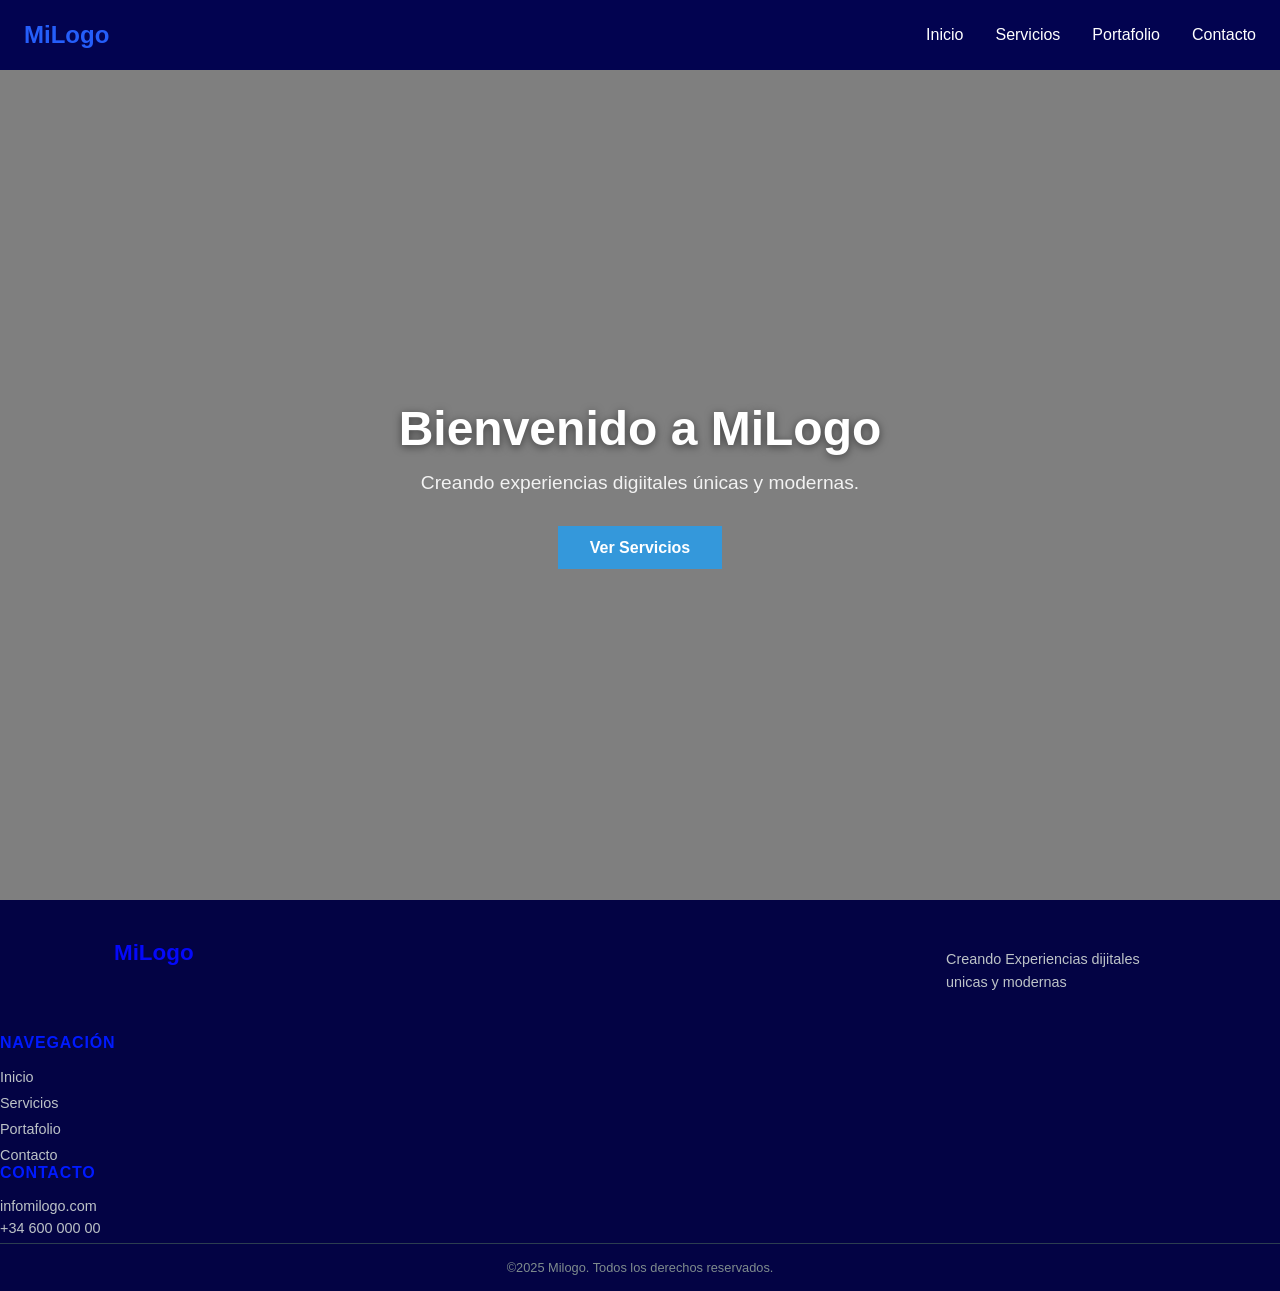
<file: index.html>
<!DOCTYPE html>
<html lang="es">

<head>
    <meta charset="UTF-8">
    <meta name="viewport" content="width=device-width, initial-scale=1.0">
    <title>Menú Moderno Responsivo</title>

    <link rel="shortcut icon" href="assets/img/favicon.png" type="image/x-icon">

    <link rel="stylesheet" href="style.css">
</head>

<body>

    <header class="header">
        <nav class="navbar">
            <a href="index.html" class="logo">MiLogo</a>

            <ul class="nav-menu">
                <li class="nav-item"><a href="index.html" class="nav-link">Inicio</a></li>
                <li class="nav-item"><a href="servicios.html" class="nav-link">Servicios</a></li>
                <li class="nav-item"><a href="portafolio.html" class="nav-link">Portafolio</a></li>
                <li class="nav-item"><a href="contacto.html" class="nav-link">Contacto</a></li>
            </ul>

            <div class="hamburger">
                <span class="bar"></span>
                <span class="bar"></span>
                <span class="bar"></span>
            </div>
        </nav>
    </header>
    <main class="main-content">
        <section class="hero-video">
            <video class="hero-video__bg" autoplay muted playsinline>
                <source src="assets/video/tu-video.mp4" type="video/mp4"> Tu navegador no soporta HTML5
                </video>

            <div class="hero-video__overlay"></div>

            <div class="hero-video__content">
                <h1 class="hero-video__title">Bienvenido a MiLogo</h1>
                <p class="hero-video__subtitle">Creando experiencias digiitales únicas y modernas.</p>
                <a href="servicios.html" class="hero-video__btn">Ver Servicios</a>
            </div>



        </section>

    </main>

    <footer class="footer">
        <div class="footer-container">
            <span class="footer-logo">MiLogo</span>
            <p class="footer-desc">Creando Experiencias dijitales unicas y modernas</p>
        </div>
        <div class="footer-links">
            <h4 class="footer-title">Navegación</h4>
            <ul>
                <li><a href="index.html">Inicio</a></li>
                <li><a href="servicios.html">Servicios</a></li>
                <li><a href="portafolio.html">Portafolio</a></li>
                <li><a href="contacto.html">Contacto</a></li>
            </ul>
        </div>
        <div class="footer-contact">
            <h4 class="footer-title">Contacto</h4>
            <p>infomilogo.com</p>
            <p>+34 600 000 00</p>
        </div>
        <div class="footer-bottom">
            <p>&copy;2025 Milogo. Todos los derechos reservados.</p>
        </div>
    </footer>
    <script src="script.js"></script>
</body>

</html>
</file>
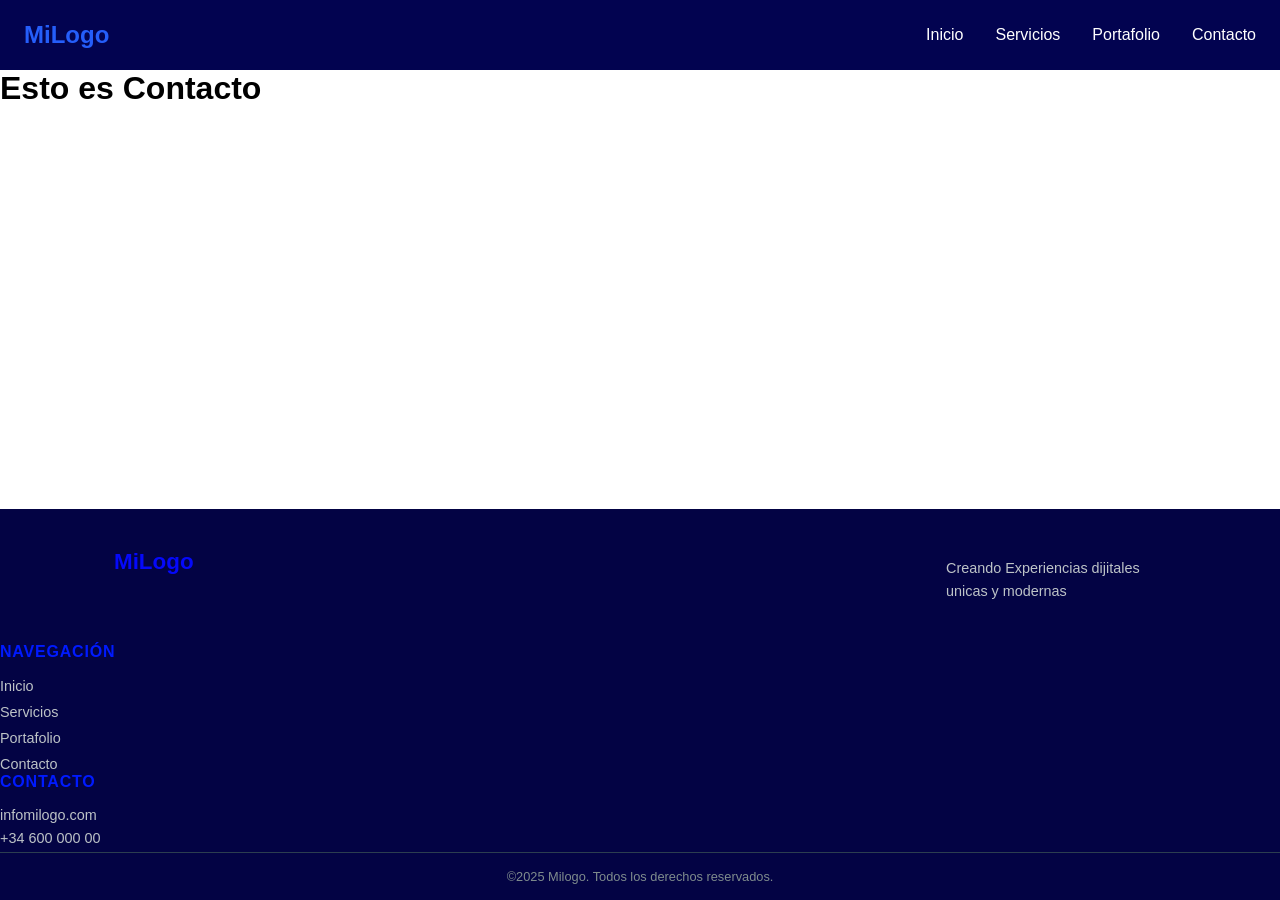
<file: contacto.html>
<!DOCTYPE html>
<!DOCTYPE html>
<html lang="es">

<head>
    <meta charset="UTF-8">
    <meta name="viewport" content="width=device-width, initial-scale=1.0">
    <title>Menú Moderno Responsivo</title>
    <link rel="shortcut icon" href="assets/img/favicon.png" type="image/x-icon">
    <link rel="stylesheet" href="style.css">
</head>

<body>

    <header class="header">
        <nav class="navbar">
            <a href="index.html" class="logo">MiLogo</a>

            <ul class="nav-menu">
                <li class="nav-item"><a href="index.html" class="nav-link">Inicio</a></li>
                <li class="nav-item"><a href="servicios.html" class="nav-link">Servicios</a></li>
                <li class="nav-item"><a href="portafolio.html" class="nav-link">Portafolio</a></li>
                <li class="nav-item"><a href="contacto.html" class="nav-link">Contacto</a></li>
            </ul>

            <div class="hamburger">
                <span class="bar"></span>
                <span class="bar"></span>
                <span class="bar"></span>
            </div>
        </nav>
    </header>
    <h1>Esto es Contacto</h1>
        <footer class="footer">
        <div class="footer-container">
            <span class="footer-logo">MiLogo</span>
            <p class="footer-desc">Creando Experiencias dijitales unicas y modernas</p>
        </div>
        <div class="footer-links">
            <h4 class="footer-title">Navegación</h4>
            <ul>
                <li><a href="index.html">Inicio</a></li>
                <li><a href="servicios.html">Servicios</a></li>
                <li><a href="portafolio.html">Portafolio</a></li>
                <li><a href="contacto.html">Contacto</a></li>
            </ul>
        </div>
        <div class="footer-contact">
            <h4 class="footer-title">Contacto</h4>
            <p>infomilogo.com</p>
            <p>+34 600 000 00</p>
        </div>
        <div class="footer-bottom">
            <p>&copy;2025 Milogo. Todos los derechos reservados.</p>
        </div>
    </footer>
    <script src="script.js"></script>
</body>

</html>
</file>
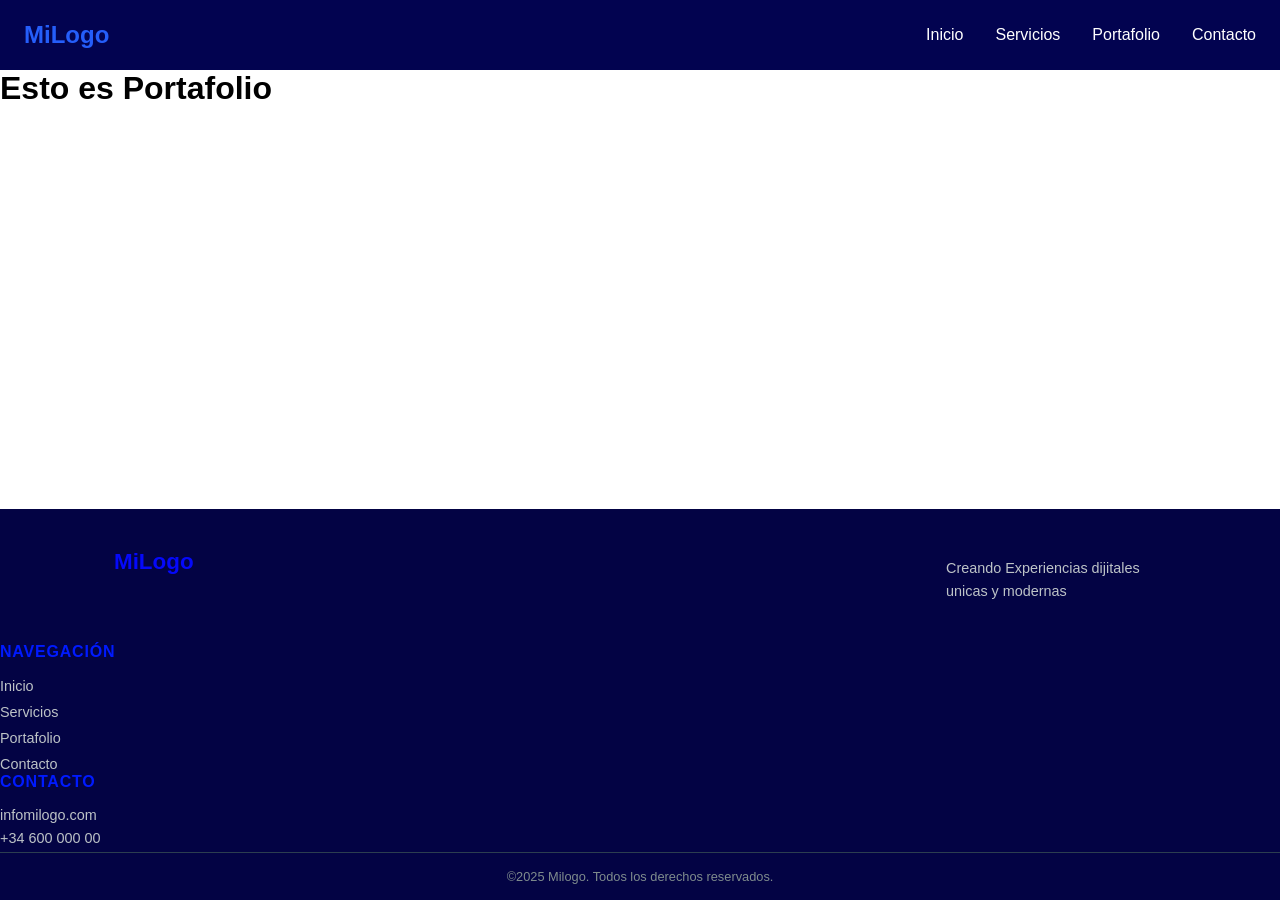
<file: portafolio.html>
<!DOCTYPE html>
<html lang="es">

<head>
<!DOCTYPE html>
<html lang="es">

<head>
    <meta charset="UTF-8">
    <meta name="viewport" content="width=device-width, initial-scale=1.0">
    <title>Menú Moderno Responsivo</title>
    <link rel="shortcut icon" href="assets/img/favicon.png" type="image/x-icon">
    <link rel="stylesheet" href="style.css">
</head>

<body>

    <header class="header">
        <nav class="navbar">
            <a href="index.html" class="logo">MiLogo</a>

            <ul class="nav-menu">
                <li class="nav-item"><a href="index.html" class="nav-link">Inicio</a></li>
                <li class="nav-item"><a href="servicios.html" class="nav-link">Servicios</a></li>
                <li class="nav-item"><a href="portafolio.html" class="nav-link">Portafolio</a></li>
                <li class="nav-item"><a href="contacto.html" class="nav-link">Contacto</a></li>
            </ul>

            <div class="hamburger">
                <span class="bar"></span>
                <span class="bar"></span>
                <span class="bar"></span>
            </div>
        </nav>
    </header>
    <h1>Esto es Portafolio</h1>
        <footer class="footer">
        <div class="footer-container">
            <span class="footer-logo">MiLogo</span>
            <p class="footer-desc">Creando Experiencias dijitales unicas y modernas</p>
        </div>
        <div class="footer-links">
            <h4 class="footer-title">Navegación</h4>
            <ul>
                <li><a href="index.html">Inicio</a></li>
                <li><a href="servicios.html">Servicios</a></li>
                <li><a href="portafolio.html">Portafolio</a></li>
                <li><a href="contacto.html">Contacto</a></li>
            </ul>
        </div>
        <div class="footer-contact">
            <h4 class="footer-title">Contacto</h4>
            <p>infomilogo.com</p>
            <p>+34 600 000 00</p>
        </div>
        <div class="footer-bottom">
            <p>&copy;2025 Milogo. Todos los derechos reservados.</p>
        </div>
    </footer>

    <script src="script.js"></script>
</body>

</html>
</file>
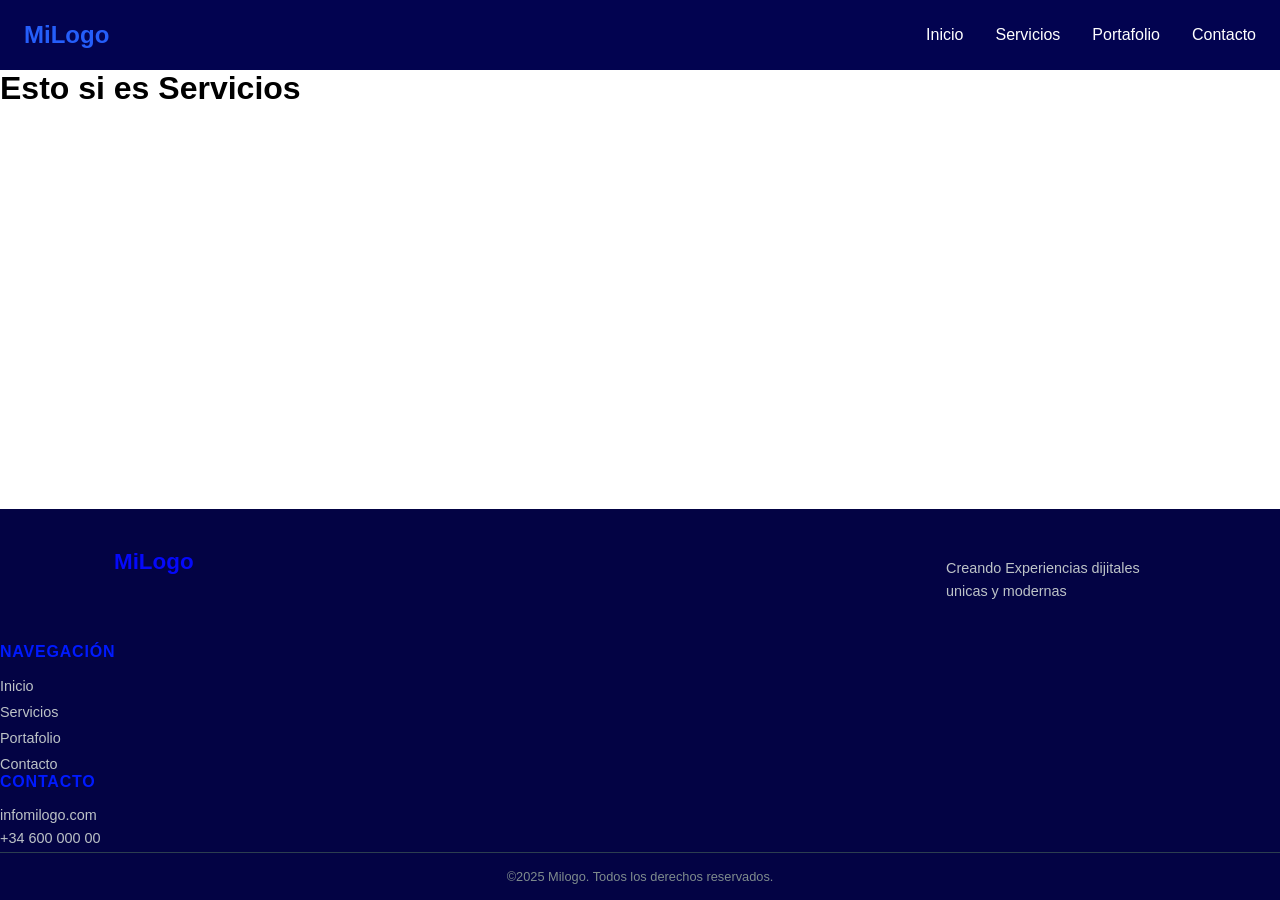
<file: servicios.html>
<!DOCTYPE html>
<html lang="es">

<head>
    <meta charset="UTF-8">
    <meta name="viewport" content="width=device-width, initial-scale=1.0">
    <title>Menú Moderno Responsivo</title>
    <link rel="shortcut icon" href="assets/img/favicon.png" type="image/x-icon">
    <link rel="stylesheet" href="style.css">
</head>

<body>

    <header class="header">
        <nav class="navbar">
            <a href="index.html" class="logo">MiLogo</a>
            <ul class="nav-menu">
                <li class="nav-item"><a href="index.html" class="nav-link">Inicio</a></li>
                <li class="nav-item"><a href="servicios.html" class="nav-link">Servicios</a></li>
                <li class="nav-item"><a href="portafolio.html" class="nav-link">Portafolio</a></li>
                <li class="nav-item"><a href="contacto.html" class="nav-link">Contacto</a></li>
            </ul>

            <div class="hamburger">
                <span class="bar"></span>
                <span class="bar"></span>
                <span class="bar"></span>
            </div>
        </nav>
    </header>
    <H1>Esto si es Servicios</H1>
        <footer class="footer">
        <div class="footer-container">
            <span class="footer-logo">MiLogo</span>
            <p class="footer-desc">Creando Experiencias dijitales unicas y modernas</p>
        </div>
        <div class="footer-links">
            <h4 class="footer-title">Navegación</h4>
            <ul>
                <li><a href="index.html">Inicio</a></li>
                <li><a href="servicios.html">Servicios</a></li>
                <li><a href="portafolio.html">Portafolio</a></li>
                <li><a href="contacto.html">Contacto</a></li>
            </ul>
        </div>
        <div class="footer-contact">
            <h4 class="footer-title">Contacto</h4>
            <p>infomilogo.com</p>
            <p>+34 600 000 00</p>
        </div>
        <div class="footer-bottom">
            <p>&copy;2025 Milogo. Todos los derechos reservados.</p>
        </div>
    </footer>

    <script src="script.js"></script>
</body>

</html>
</file>
<file: style.css>
/* Reset básico para limpiar márgenes del navegador */

* {
    margin: 0;
    padding: 0;
    box-sizing: border-box;
}


/* ========================== */


/* NUEVO: html y body al 100% de altura para que el footer pueda pegarse al fondo */


/* ========================== */

html,
body {
    height: 100%;
}


/* ========================== */


/* NUEVO: Convertimos body en un contenedor flex en columna */


/* Esto empuja el footer hacia abajo aunque haya poco contenido */


/* ========================== */

body {
    font-family: 'Segoe UI', Tahoma, Geneva, Verdana, sans-serif;
    display: flex;
    flex-direction: column;
    min-height: 100vh;
    /* Ocupa al menos toda la pantalla */
}


/* Estilos del Header/Navbar */

.header {
    background-color: #020350;
    color: white;
    padding: 0 1.5rem;
}

.navbar {
    display: flex;
    justify-content: space-between;
    align-items: center;
    height: 70px;
}

.logo {
    font-size: 1.5rem;
    font-weight: bold;
    color: #255efa;
    text-decoration: none;
}

.nav-menu {
    display: flex;
    list-style: none;
    gap: 2rem;
}

.nav-link {
    color: #fff;
    text-decoration: none;
    transition: 0.3s;
}

.nav-link:hover {
    color: #1900ff;
}


/* Estilos del Menú Hamburguesa (Oculto por defecto) */

.hamburger {
    display: none;
    cursor: pointer;
}

.bar {
    display: block;
    width: 25px;
    height: 3px;
    margin: 5px auto;
    background-color: rgb(6, 31, 252);
    transition: 0.3s;
}


/* Responsividad: Pantallas móviles */

@media (max-width: 768px) {
    .hamburger {
        display: block;
    }
    /* Transformamos el menú en una columna lateral o desplegable */
    .nav-menu {
        position: fixed;
        left: -100%;
        top: 70px;
        flex-direction: column;
        background-color: #231e63;
        width: 100%;
        text-align: center;
        transition: 0.3s;
        box-shadow: 0 10px 27px rgba(0, 0, 0, 0.05);
    }
    .nav-menu.active {
        left: 0;
    }
    .nav-item {
        margin: 2.5rem 0;
    }
}

.hero-video {
    position: relative;
    width: 100%;
    height: calc(100vh - 70px);
    overflow: hidden;
    display: flex;
    align-items: center;
    justify-content: center;
}

.hero-video__bg {
    position: absolute;
    top: 0%;
    left: 0%;
    width: 100%;
    height: 100%;
    object-fit: cover;
    z-index: 0;
}

.hero-video__overlay {
    position: absolute;
    top: 0;
    left: 0;
    width: 100%;
    height: 100%;
    background-color: rgba(0, 0, 0, 0.5);
    z-index: 1;
}

.hero-video__content {
    position: relative;
    z-index: 2;
    text-align: center;
    color: #fff;
    padding: 0 1.5rem;
}

.hero-video__title {
    font-size: 3rem;
    font-weight: bold;
    margin-bottom: 1rem;
    text-shadow: 0 2px 8px rgba(0, 0, 0, 0.5);
}

.hero-video__subtitle {
    font-size: 1.2rem;
    margin-bottom: 2rem;
    opacity: 0.9;
}

.hero-video__btn {
    display: inline-block;
    padding: 0.8rem 2rem;
    background-color: #3498db;
    color: #fff;
    text-decoration: none;
    font-size: 1rem;
    font-weight: 600;
    transition: background-color 0.3s transform 0.2s;
}

.hero-video__btn:hover{
    background-color: #2980b9;
    transform: translateY(-2px);
}

@media ( max-width: 768px) {
    .hero-video__title {
        font-size: 2rem;
    }
    .hero-video__subtitle {
        font-size: 1rem;
    }
}
/* ================================================ */
/* NUEVO: Estilos completos del Footer              */
/* ================================================ */

.footer {
    background-color: #030344;
    /* Un tono más oscuro que el header para diferenciarlo */
    color: #bdc3c7;
    /* Gris claro para el texto */
    margin-top: auto;
    /* CLAVE: empuja el footer al fondo cuando hay poco contenido */
}


/* Contenedor principal del footer con layout de 3 columnas */

.footer-container {
    display: flex;
    justify-content: space-between;
    align-items: flex-start;
    flex-wrap: wrap;
    /* Se adapta a pantallas pequeñas */
    gap: 2rem;
    max-width: 1100px;
    margin: 0 auto;
    padding: 2.5rem 1.5rem;
}


/* --- Columna de la marca --- */

.footer-logo {
    font-size: 1.4rem;
    font-weight: bold;
    color: #0509fa;
}

.footer-desc {
    margin-top: 0.5rem;
    font-size: 0.9rem;
    line-height: 1.6;
    max-width: 220px;
}


/* --- Columna de enlaces y columna de contacto --- */

.footer-title {
    color: #001aff;
    font-size: 1rem;
    margin-bottom: 1rem;
    text-transform: uppercase;
    letter-spacing: 0.05em;
}

.footer-links ul {
    list-style: none;
    display: flex;
    flex-direction: column;
    gap: 0.5rem;
}

.footer-links a {
    color: #bdc3c7;
    text-decoration: none;
    font-size: 0.9rem;
    transition: color 0.3s;
}

.footer-links a:hover {
    color: #2600ff;
    /* El mismo rojo de hover que el navbar */
}

.footer-contact p {
    font-size: 0.9rem;
    margin-bottom: 0.4rem;
}


/* --- Barra inferior con copyright --- */

.footer-bottom {
    border-top: 1px solid #2c3e50;
    /* Separador sutil */
    text-align: center;
    padding: 1rem 1.5rem;
    font-size: 0.8rem;
    color: #7f8c8d;
}


/* ========================== */


/* NUEVO: Responsividad del footer en móvil */


/* ========================== */

@media (max-width: 768px) {
    .footer-container {
        flex-direction: column;
        /* Apila las columnas verticalmente */
        align-items: center;
        text-align: center;
    }
    .footer-desc {
        max-width: 100%;
    }
}
</file>
